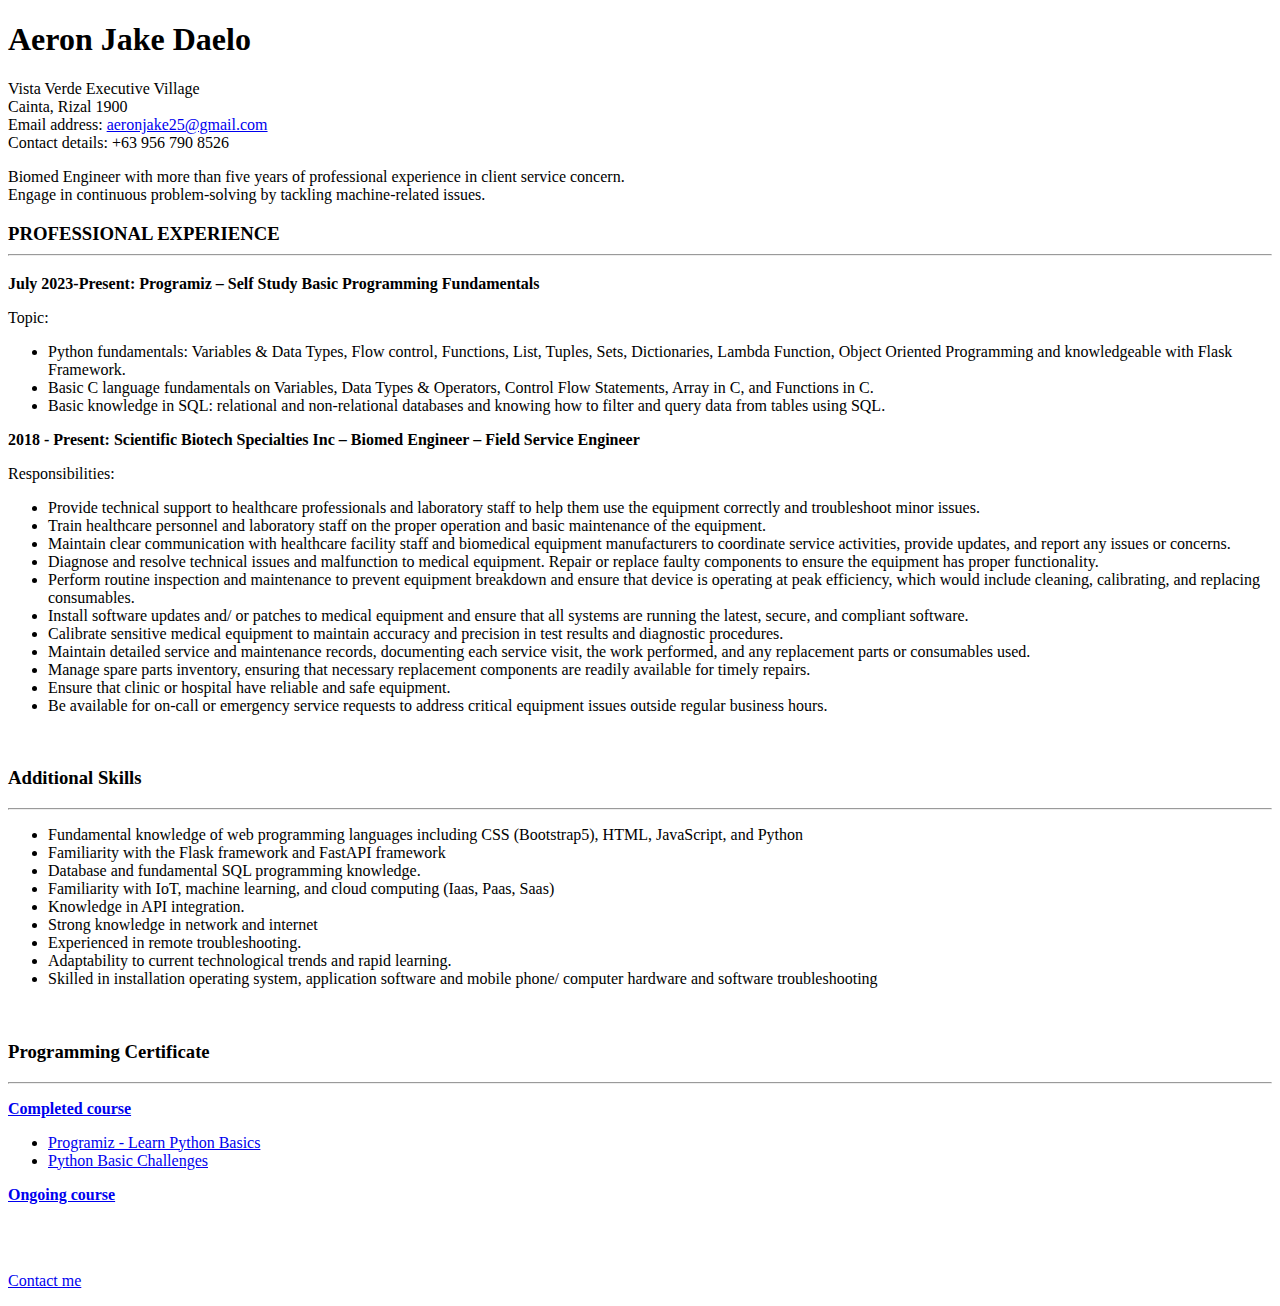
<file: index.html>
<!DOCTYPE html>
<html lang="en-US">
  <head>
    <meta charset="UTF-8">
    <title>Resume</title>
    <style>
    .tab1 {
      tab-size: 4;
    }
    </style>
  </head>
  <body>
    <h1>Aeron Jake Daelo</h1>

    <p>
      Vista Verde Executive Village<br/>
      Cainta, Rizal 1900<br/>
      Email address: <a href="aeronjake25@gmail.com">aeronjake25@gmail.com</a><br/>
      Contact details: +63 956 790 8526<br/>
    </p>

    <p>
    Biomed Engineer with more than five years of professional experience in client service concern.<br/>
    Engage in continuous problem-solving by tackling machine-related issues.
    </p>

    <h3>
      <b>PROFESSIONAL EXPERIENCE</b>
      <hr/>
    
    </h3>

    <p>
     <b>July 2023-Present:</b>
     <b>Programiz – Self Study
      Basic Programming Fundamentals</b>

    <p>
      Topic:
      <ul>
        <li>Python fundamentals: Variables & Data Types, Flow control, Functions, List, Tuples, Sets, Dictionaries, Lambda Function, Object Oriented Programming and knowledgeable with Flask Framework.</li>
        <li>Basic C language fundamentals on Variables, Data Types & Operators, Control Flow Statements, Array in C, and Functions in C.</li>
        <li>Basic knowledge in SQL: relational and non-relational databases and knowing how to filter and query data from tables using SQL.</li>
      </ul>
    </p>


    <p>
      <b>2018 - Present:</b>
      <b>Scientific Biotech Specialties Inc –
        Biomed Engineer – Field Service Engineer</b>
    </p>

    <p>
      Responsibilities:
      <ul>
        <li>Provide technical support to healthcare professionals and laboratory staff to help them use the equipment correctly and troubleshoot minor issues.</li>
        <li>Train healthcare personnel and laboratory staff on the proper operation and basic maintenance of the equipment.</li>
        <li>Maintain clear communication with healthcare facility staff and biomedical equipment manufacturers to coordinate service activities, provide updates, and report any issues or concerns.</li>
        <li>Diagnose and resolve technical issues and malfunction to medical equipment. Repair or replace faulty components to ensure the equipment has proper functionality.</li>
        <li>Perform routine inspection and maintenance to prevent equipment breakdown and ensure that device is operating at peak efficiency, which would include cleaning, calibrating, and replacing consumables.</li>
        <li>Install software updates and/ or patches to medical equipment and ensure that all systems are running the latest, secure, and compliant software.</li>
        <li>Calibrate sensitive medical equipment to maintain accuracy and precision in test results and diagnostic procedures.</li>
        <li>Maintain detailed service and maintenance records, documenting each service visit, the work performed, and any replacement parts or consumables used.</li>
        <li>Manage spare parts inventory, ensuring that necessary replacement components are readily available for timely repairs.</li>
        <li>Ensure that clinic or hospital have reliable and safe equipment.</li>
        <li>Be available for on-call or emergency service requests to address critical equipment issues outside regular business hours.</li>
      </ul>
      <br/>

      <h3>Additional Skills</h3>
      <hr/>
      <ul>
        <li>Fundamental knowledge of web programming languages including CSS (Bootstrap5), HTML, JavaScript, and Python</li>
        <li>Familiarity with the Flask framework and FastAPI framework</li>
        <li>Database and fundamental SQL programming knowledge.</li>
        <li>Familiarity with IoT, machine learning, and cloud computing (Iaas, Paas, Saas)</li>
        <li>Knowledge in API integration.</li>
        <li>Strong knowledge in network and internet</li>
        <li>Experienced in remote troubleshooting.</li>
        <li>Adaptability to current technological trends and rapid learning.</li>
        <li>Skilled in installation operating system, application software and mobile phone/ computer hardware and software troubleshooting</li>
        
      </ul>
    </p>
    <br/>

    <h3>Programming Certificate</h3>
    <hr>
    <p><b><a href="./public/completed course.html">Completed course</a></b></p>
    <ul>
    <li><a href="https://programiz.pro/certificates/340BC43B5494">Programiz - Learn Python Basics</a></li>
    <li><a href="https://programiz.pro/certificates/8FB774687AA9">Python Basic Challenges</a></li>
    </ul>
    <p><b><a href="./public/ongoing course.html">Ongoing course</a></b></p>
    <br/>
    <br/>
    <p><a href="./public/contact.html">Contact me</a></p>

                  
  </body>
</html>
</file>
